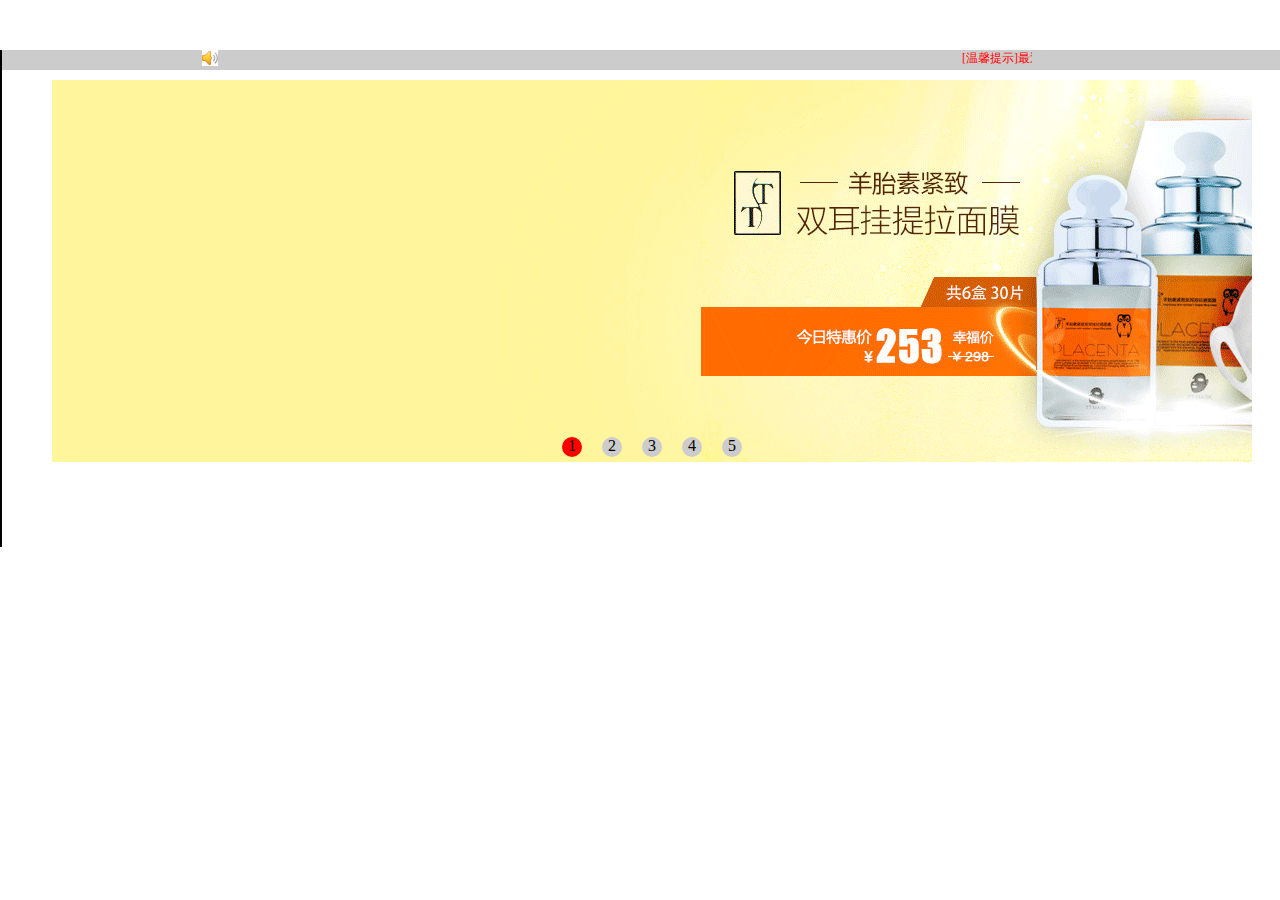
<file: index.html>
<!DOCTYPE html>
<html>

<head>
    <meta charset="utf-8" />
    <title>任务07</title>
    <link href="css/css.css" rel="stylesheet" type="text/css" />
    <script src="js/animate.js"></script>
</head>

<body>
    <div class="bigbox">
        <div class="top">
            <div class="img">
                <img src="images/a15.png" \>
            </div>
            <div class="tip" id="tip">
                <div id="tpp" class="tpp">[温馨提示]最近有不少不法分子在网上骗人，请大家注意！！！</div>
            </div>
        </div>
        <div class="box" id="box">
            <div class="slider" id="slider">
                <div class="slide"><img src="images/b5.png" alt=""></div>
                <div class="slide"><img src="images/b1.png" alt=""></div>
                <div class="slide"><img src="images/b2.png" alt=""></div>
                <div class="slide"><img src="images/b3.png" alt=""></div>
                <div class="slide"><img src="images/b4.png" alt=""></div>
                <div class="slide"><img src="images/b5.png" alt=""></div>
                <div class="slide"><img src="images/b1.png" alt=""></div>
            </div>
            <span id="left"><</span>
            <span id="right">></span>
            <ul class="nav" id="nav">
                <li class="active">1</li>
                <li>2</li>
                <li>3</li>
                <li>4</li>
                <li>5</li>
        </div>
    </div>
</body>
<script>
    var box = document.getElementById("box");
    var oNavlist = document.getElementById("nav").children;
    var slider = document.getElementById("slider");
    var left = document.getElementById("left");
    var right = document.getElementById("right");
    var tpp = document.getElementById("tpp");
    var index = 1;
    var timer;
    var isMoving = false;
    //轮播下一张的函数
    function next(){
        if(isMoving){
            return;
        }
        isMoving = true;
        index++;
        navChange();
        animate(slider,{left:-1200*index},function(){
            if(index > 5){
                slider.style.left="-1200px";
                index = 1;
            }
            isMoving = false;
        });
    }
    function prev(){
        if(isMoving){
            return;
        }
        index--;
        navChange();
        animate(slider,{left:-1200*index},function(){
            if(index === 0){
                slider.style.left="-6000px";
                index = 5;
            }
            isMoving = false;
        });
    }
    timer = setInterval(next,2000);
    //鼠标划入清定时器
    box.onmouseover = function(){
        animate(left,{opacity:50});
        animate(right,{opacity:50});
        clearInterval(timer);
    }
    //鼠标划出开定时器
    box.onmouseout = function(){
        animate(left,{opacity:0});
        animate(right,{opacity:0});
        timer = setInterval(next, 2000);
    }
    right.onclick = next;
    left.onclick = prev;
    //小按钮点击事件
    for(var i=0;i<oNavlist.length;++i){
        oNavlist[i].idx = i;
        oNavlist[i].onclick = function(){
            index = this.idx + 1;
            navChange();
            animate(slider,{left:-1200*index});
        }
    }
    //小按钮背景颜色
    function navChange(){
        for(var i = 0;i<oNavlist.length;++i){
            oNavlist[i].className = " ";
        }
        if(index>5){
            oNavlist[0].className = "active";
        }else if(index === 0){
            oNavlist[4].className = "active";
        }else{
            oNavlist[index-1].className = "active";
        }
    }
    var j = 800;
    setInterval(function(){
        tpp.style.left = j + "px";
        j--;
        if(j<-350){
            j=800;
        }
    }, 10);
</script>
</html>
</file>
<file: css/css.css>
/*
* @Author: DELL
* @Date:   2019-12-11 18:45:44
* @Last Modified by:   DELL
* @Last Modified time: 2019-12-11 22:44:12
*/
*{
	padding: 0;
	margin:  0;
}
ul,li{
	list-style: none;
}
.bigbox{
	width: 1300px;
	height: 497px;
	border-left: 2px solid;
	border-right: 2px solid;
	margin: 50px auto;
	position: relative;
	overflow: hidden;
}
.box{
	width: 1200px;
	height: 397px;
	border: 0;
	margin:50px auto;
	margin-top: 10px;
	position: relative;
	overflow: hidden;
}
.top{
	height: 20px;
	background: #ccc;
}
.img{
	width: 20px;
	display: block;
	float: left;
	position: relative;
	left: 200px;
}
.tip{
	width: 800px;
	height: 16px;
	float: left;
	position: relative;
	overflow: hidden;
	left: 210px;
}
.tpp{
	font-size: 12px;
	width: 333px;
	position: absolute;
	left: 800px;
	color: red;
}
.slider{
	width: 8400px;
	position: absolute;
	left: -1200px;
}
.slide{
	width: 1200px;
	overflow: hidden;
	float: left;
}
.box>span{
	display: block;
	width: 30px;
	height: 50px;
	text-align: center;
	cursor: pointer;
	color: ;
	top: 175px;
	line-height: 50px;
	background: rgb(255, 0, 0);
	font-size: 30px;
	position: absolute;
	/* display:none; */
	opacity: 0;
}
#left{
	left: 30px;
}
#right{
	right: 30px;
}
.nav{
	position: absolute;
	left: 500px;
	bottom: 20px;
}
.nav>li{
	float: left;
	width: 20px;
	height: 20px;
	background: #ccc;
	cursor: pointer;
	margin: 0 10px;
	border-radius: 50%;
	text-align: center;
}
.nav .active{
	background: red;
}
</file>
